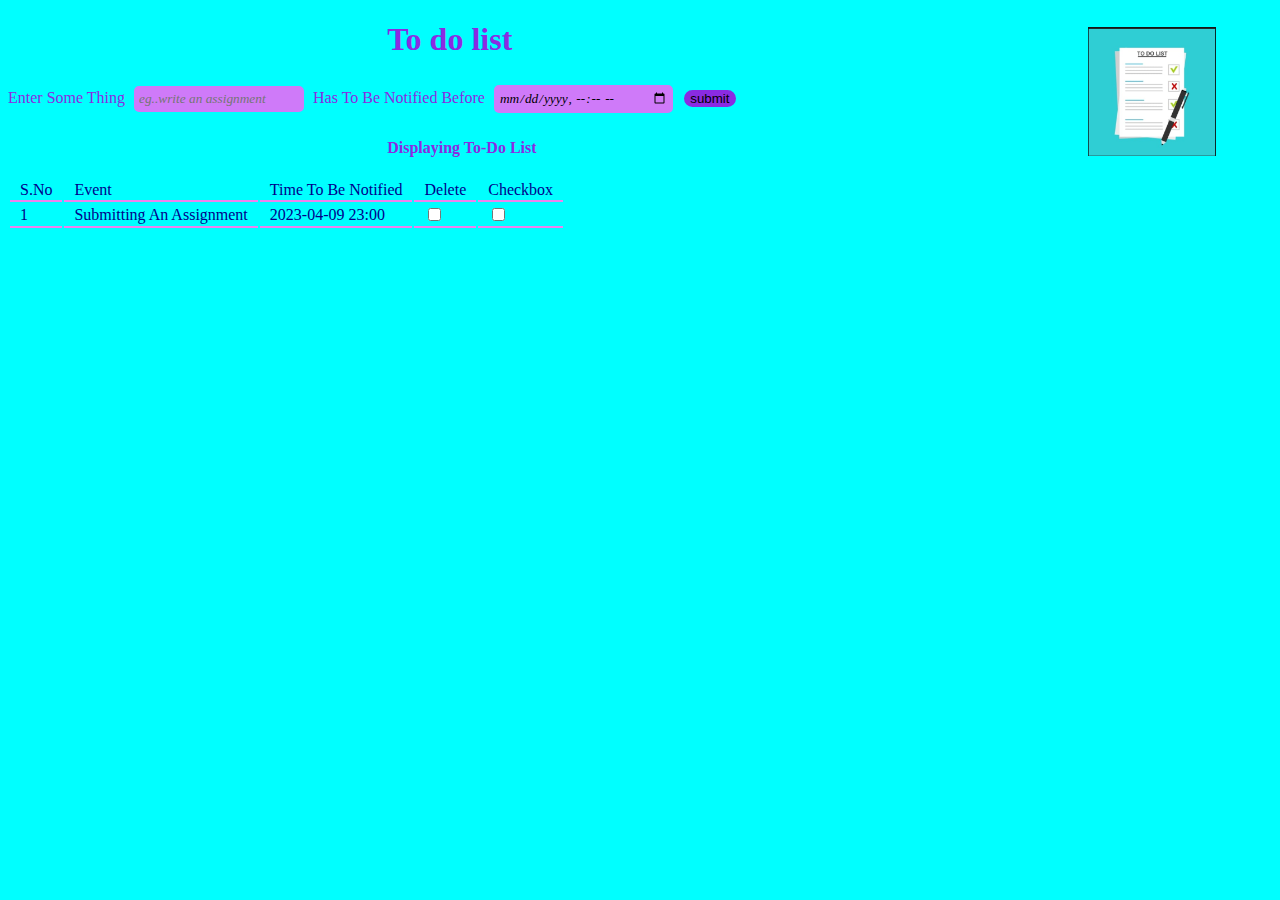
<file: index.html>
<!DOCTYPE html>
<html lang="en">

<head>
    <meta charset="UTF-8">
    <meta name="viewport" content="width=device-width, initial-scale=1.0">
    <title>to-do list</title>
    <link rel="stylesheet" href="todo.css">
</head>

<body>
    <div id="heading">
        <h1>To do list</h1>
        <img src="Screenshot 2024-04-09 195456.png" alt="logo of todo_list" >

    </div>
    <div id="total">
        <label for="idea"> enter some thing</label>
        <input type="text" placeholder="eg..write an assignment" id="idea">
        <label for="idea2"> has to be notified before </label>
        <input type="datetime-local" placeholder="2024-04-10" id="idea2">
        <button onclick="insert()">submit</button>
    </div>
    <h4>displaying to-do list</h4>
    <span>
        <table id="myTable">

            <tr>
                <td >s.no</td>
                <td>event</td>
                <td>time to be notified</td>
                <td>delete</td>
                <td>checkbox</td>
            </tr>

            <tr>
                <td>1</td>
                <td>submitting an assignment</td>
                <td>2023-04-09 23:00</td>
                <td><input type="checkbox" id="raw1" onclick="del(this)"></td>
                <td> <input type="checkbox"></td>
            </tr>

        </table>
    </span>
    <script>
        var i = 1;
        function del(checkbox){

            checkbox.addEventListener('change', function () {
                if (this.checked) {
                    var parent = this.parentElement.parentElement;
                    parent.parentElement.removeChild(parent);
                    
                }
            });
        }
       
    function insert() {
        i += 1;
        var p = 'raw' + i;
        var t = document.getElementById('idea').value;
        var k = document.getElementById('idea2').value;
        var table = document.getElementById('myTable');
        table.innerHTML += `<tr> <td>${i}</td><td>${t}</td><td>${k}</td><td><input type="checkbox" id="${p}" onclick="del(this)"></td><td> <input type="checkbox"></td></tr>`;
       
    }
    </script>

</body>

</html>
</file>
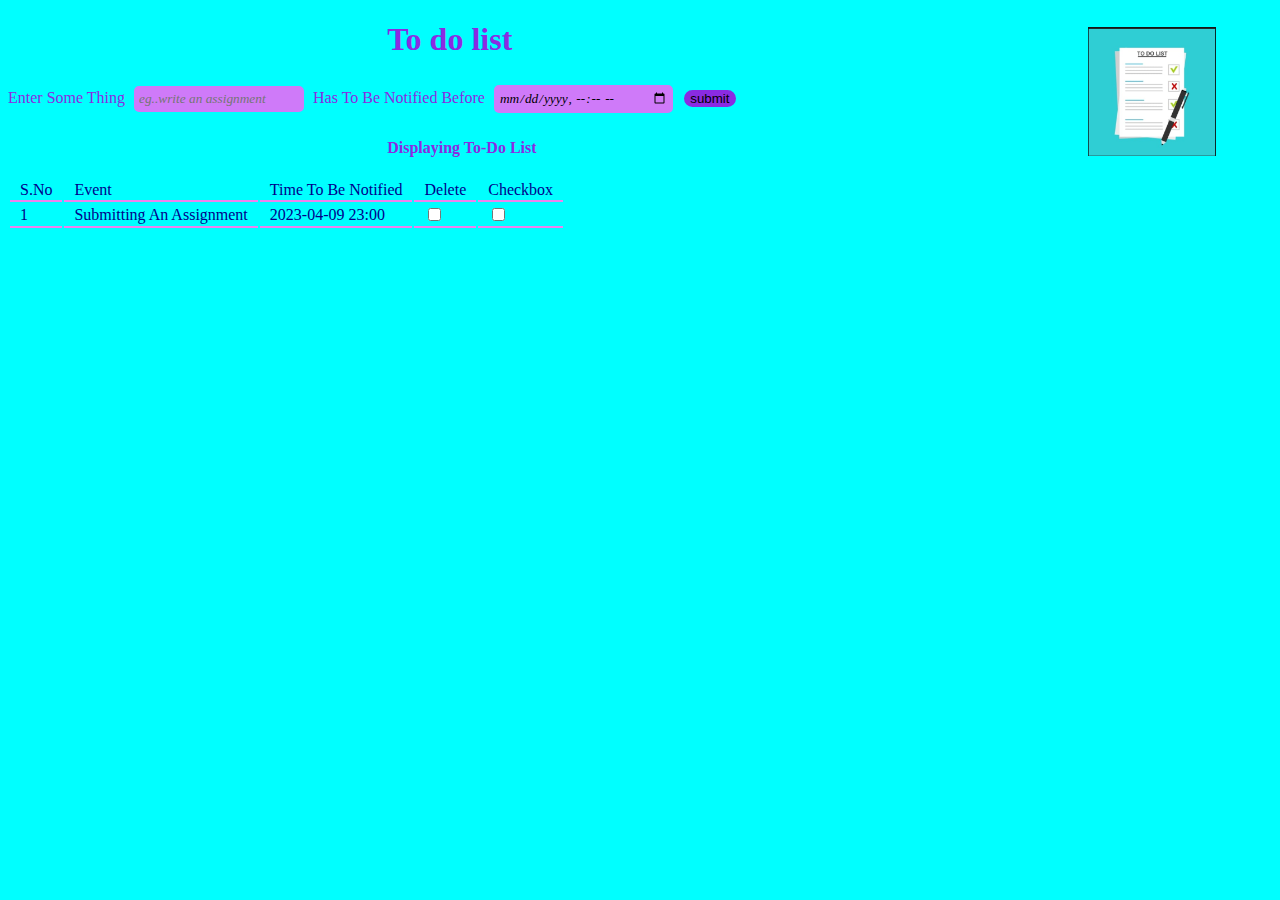
<file: todo.html>
<!DOCTYPE html>
<html lang="en">

<head>
    <meta charset="UTF-8">
    <meta name="viewport" content="width=device-width, initial-scale=1.0">
    <title>to-do list</title>
    <link rel="stylesheet" href="todo.css">
</head>

<body>
    <div id="heading">
        <h1>To do list</h1>
        <img src="Screenshot 2024-04-09 195456.png" alt="logo of todo_list" >

    </div>
    <div id="total">
        <label for="idea"> enter some thing</label>
        <input type="text" placeholder="eg..write an assignment" id="idea">
        <label for="idea2"> has to be notified before </label>
        <input type="datetime-local" placeholder="2024-04-10" id="idea2">
        <button onclick="insert()">submit</button>
    </div>
    <h4>displaying to-do list</h4>
    <span>
        <table id="myTable">

            <tr>
                <td >s.no</td>
                <td>event</td>
                <td>time to be notified</td>
                <td>delete</td>
                <td>checkbox</td>
            </tr>

            <tr>
                <td>1</td>
                <td>submitting an assignment</td>
                <td>2023-04-09 23:00</td>
                <td><input type="checkbox" id="raw1" onclick="del(this)"></td>
                <td> <input type="checkbox"></td>
            </tr>

        </table>
    </span>
    <script>
        var i = 1;
        function del(checkbox){

            checkbox.addEventListener('change', function () {
                if (this.checked) {
                    var parent = this.parentElement.parentElement;
                    parent.parentElement.removeChild(parent);
                    
                }
            });
        }
       
    function insert() {
        i += 1;
        var p = 'raw' + i;
        var t = document.getElementById('idea').value;
        var k = document.getElementById('idea2').value;
        var table = document.getElementById('myTable');
        table.innerHTML += `<tr> <td>${i}</td><td>${t}</td><td>${k}</td><td><input type="checkbox" id="${p}" onclick="del(this)"></td><td> <input type="checkbox"></td></tr>`;
       
    }
    </script>

</body>

</html>
</file>
<file: todo.css>
body{
    background-color: aqua;
}
img{
    position:fixed;
    top:3%;
    right:5%;
    min-height: 50px;
    min-width: 50px;
    max-width:10%;
    max-height:50%

}
h1{ top:0;
    font-family:cursive;
    color:blueviolet;
    padding-left:30%;
    
}
#total{
    display:inline;

}
#total>label{
    font-family:cursive;
    color:blueviolet;
    text-transform: capitalize;
    text-shadow: 5px;

}
#total>input{
    border:5px solid aqua;
    background-color: rgb(207, 122, 249);
    border-radius: 10px;
    padding:5px;
    font-style: italic;
    font-family:Cambria, Cochin, Georgia, Times, 'Times New Roman', serif
    
}
#total>button{
    background-color: blueviolet;
    border:2px solid aqua;
    border-radius:25px;
}
#total>button:active{
    background-color: rgb(123, 239, 239);
    box-shadow: 5px;
    border:2px solid blue;
}
h4{
    vertical-align: center;
    padding-left:30%;
    text-transform: capitalize;
    color:blueviolet;
    font-family:cursive;
}
td,th{
 margin:1opx solid black;
 padding-left:10px;
 padding-right:10px;
 border-bottom: 2px solid violet;
}
tr{
    text-transform:capitalize;
    font-family:cursive;
    color:darkblue;
    width:100%;

}
td:first-child()
{
    border-bottom:2px solid aqua;
}
tr:first-child()
{
    border-bottom:aqua;
}
</file>
